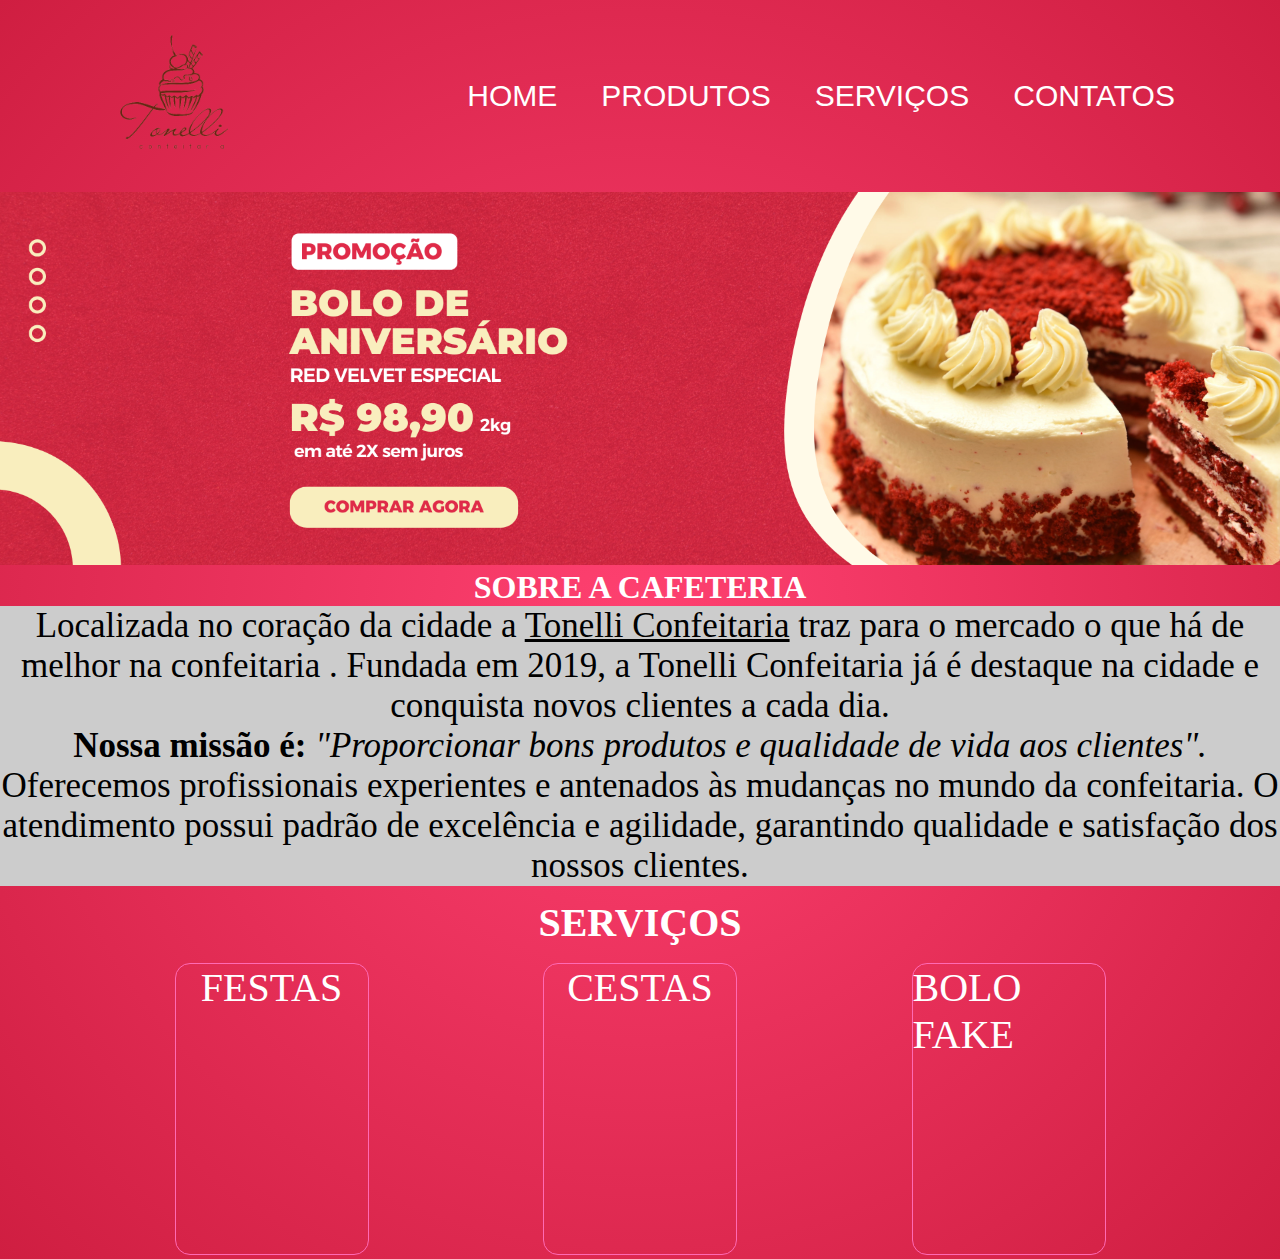
<file: index.html>
<!DOCTYPE html>
<html lang="pt-br">

<head>
    <meta charset="UTF-8">
    <meta name="viewport" content="width=device-width, initial-scale=1.0">
    <link rel="stylesheet" href="style.css">
    <title>Tonelli Confeitaria</title>
</head>

<body>
    <header>
        <div class="header-pai">
            <img id="logo" src="img/logo.png" alt="logo">
            <nav>
                <ul>
                    <li><a href="index.html">home</a></li>
                    <li><a href="a">produtos</a></li>
                    <li><a href="a">serviços</a></li>
                    <li><a href="contato.html">contatos</a></li>
                </ul>
            </nav>

        </div>
    </header>


    <img id="banner" src="img/banner.png" ; alt="banner-topo">

    <h1>sobre a cafeteria</h1>
    <div class="texto">
        <p>Localizada no coração da cidade a <u>Tonelli Confeitaria</u> traz para o mercado o que há de melhor na confeitaria
            . Fundada em 2019, a Tonelli Confeitaria já é destaque na cidade e conquista novos clientes a cada dia.</p>

        <p> <b>Nossa missão é:</b> <i>"Proporcionar bons produtos e qualidade de vida aos clientes".</i> </p>

        <p>Oferecemos profissionais experientes e antenados às mudanças no mundo da confeitaria. O atendimento possui padrão de
            excelência e agilidade, garantindo qualidade e satisfação dos nossos clientes.</p>
    </div>
<h2>serviços</h2>
<section class="servico">
<div class="item-servico" id="item1">festas</div>
<div class="item-servico" id="item2">cestas</div>
<div class="item-servico" id="item3">bolo fake</div>
</section>

</body>

</html>
</file>
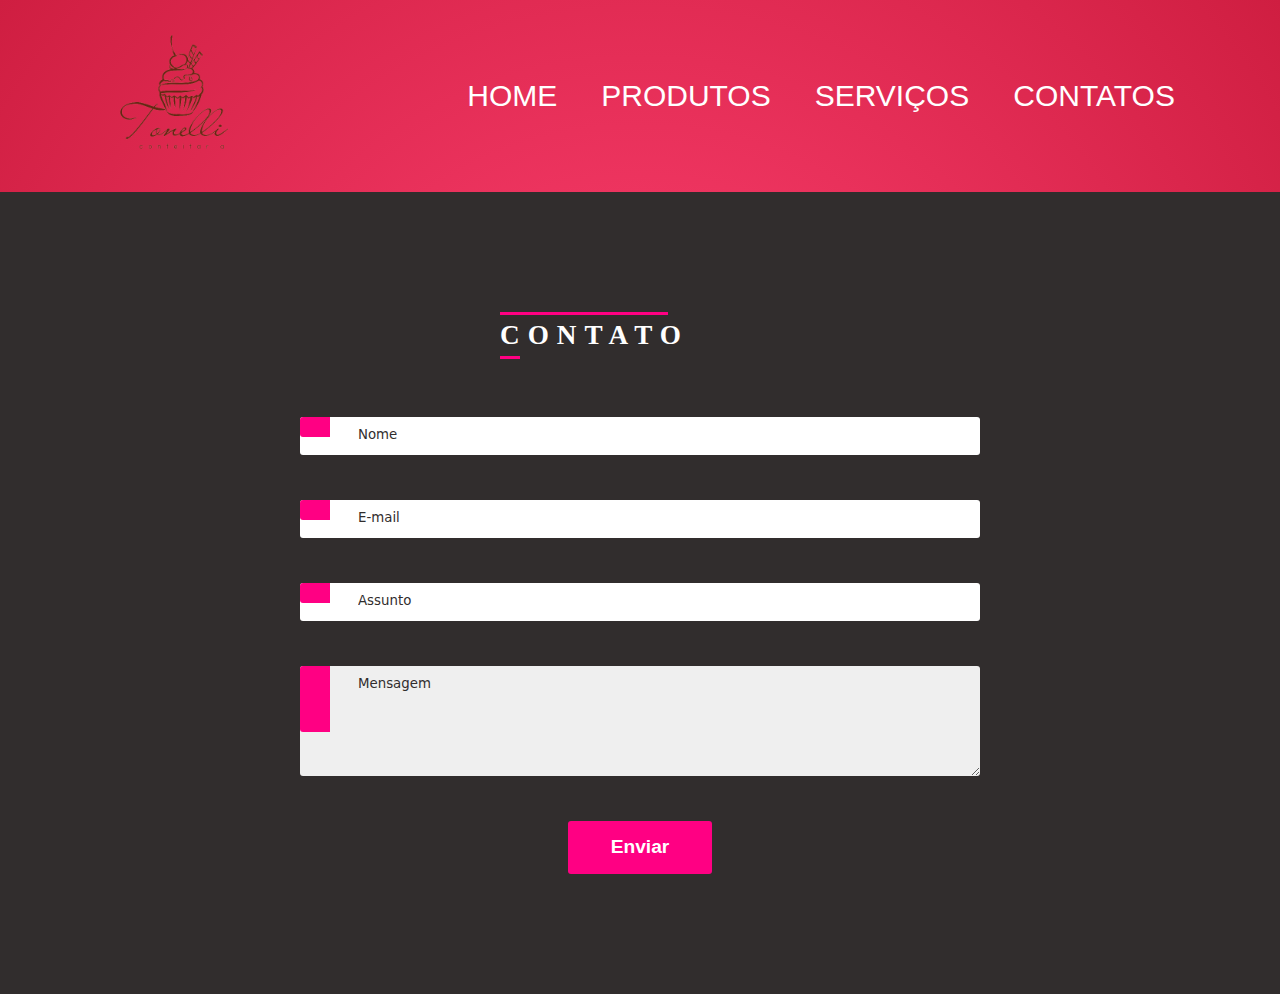
<file: contato.html>
<!DOCTYPE html>
<html lang="pt-br">

<head>
    <meta charset="UTF-8">
    <meta name="viewport" content="width=device-width, initial-scale=1.0">
    <link rel="stylesheet" href="style.css">
    <link rel="stylesheet" href="contato.css">
    <title>Barbearia Célia</title>
</head>

<body>
    <header>
        <div class="header-pai">
            <img id="logo" src="img/logo.png" alt="logo">
            <nav>
                <ul>
                    <li><a href="index.html">home</a></li>
                    <li><a href="a">produtos</a></li>
                    <li><a href="a">serviços</a></li>
                    <li><a href="contato.html">contatos</a></li>
                </ul>
            </nav>

        </div>
    </header>
    <div class="box-formulario">        
        
        <div class="formulario">
            
            <div class="title-form">
              <h1>Contato</h1>
            </div>

            <form action="#" method="post">
                     

                <span>
                    <input type="text" class="input" id="nome" name="nome" placeholder="Nome" autocomplete="off" required=""/>
                    <label for="nome"> <i class="icon icon-user-1"></i> </label>
                </span>

                <span>
                    <input type="text" class="input" id="email" name="email" placeholder="E-mail" autocomplete="off" required=""/>
                    <label for="email"> <i class="icon icon-mail-1"></i> </label>
                </span>

                <span>
                    <input type="text" class="input" id="assunto" name="assunto" placeholder="Assunto" autocomplete="off" required=""/>
                    <label for="assunto"> <i class="icon icon-info"></i> </label>
                </span>

                <span>
                    <textarea type="text" class="textarea" id="mensagem" name="mensagem" rows="3" placeholder="Mensagem" autocomplete="off" required=""></textarea>
                    <label for="mensagem"> <i class="icon icon-comment"></i> </label>
                </span>

                <div class="box-pulse">
                    <button type="submit" class="botao-pulse"><i class="icon icon-heart-3"></i> Enviar</button>
                </div>

            </form>

        </div>

    </div><!--Box Formulario-->  



</body>

</html>
</file>
<file: style.css>
* {
    margin: 0;
    padding: 0;
    }

    #logo {
        width: 15%;
        height: 15%;
    }

    .header-pai {
        position: relative;
        display: flex;
        justify-content: space-around;
        align-items: center;
    }

    nav li {
        display: inline;
        padding: 20px;
    }

    nav a {
        text-transform: uppercase;
        color: white;
        font-size: 30px;
        text-decoration: none;
        font-weight: lighter;
        font-family: 'Franklin Gothic Medium', 'Arial Narrow', Arial, sans-serif;
    }

    nav a:hover {
        color: palevioletred;
        text-decoration: underline;
    }
    
    #banner {
    width: 100%;
    }
    
    h1 {
        text-align: center;
        color: rgb(255, 255, 255);
        text-transform: uppercase;
       
    }
    
    body {
        background: rgb(255, 150, 191);
        background: radial-gradient(circle, rgb(255, 65, 113) 0%, rgb(207, 30, 65) 100%);
    }
    
    .texto {
    background-color: #cccccc;
    font-size: 35px;
    text-align: center;
    }

    h2 {
        color: white;
        text-align: center;
        text-transform: uppercase;
        font-size: 40px;
        padding: 1%;
    }

    .servico {
     display: flex;  
     width: 100vw; 
     height: 300px;
     justify-content: space-evenly;
     align-items: center;
     flex-wrap: wrap;
    }

    .item-servico {
        display: flex;
        width: 15%;
        height: 290px;
        border: 1px solid hotpink;
        color: white;
        justify-content: center;
        align-items: flex-start;
        border-radius: 15px;
        text-transform: uppercase;
        font-size: 40px;
        box-shadow: 5px 5px #pink;
    }

    #item1 {
        background-image: url(https://images.pexels.com/photos/16156996/pexels-photo-16156996/free-photo-of-borrao-mancha-nevoa-doces.jpeg?auto=compress&cs=tinysrgb&w=1260&h=750&dpr=1);
        background-size: cover;
    }

    #item2 {
        background-image: url(https://images.pexels.com/photos/7167288/pexels-photo-7167288.jpeg?auto=compress&cs=tinysrgb&w=1260&h=750&dpr=1);
        background-size: cover;
    }

    #item3 {
        background-image: url(https://images.pexels.com/photos/2531546/pexels-photo-2531546.jpeg?auto=compress&cs=tinysrgb&w=1260&h=750&dpr=1);
        background-size: cover;
    }
</file>
<file: contato.css>
.title-form h1 {

    font-size: 1.7em;
    font-weight: 700;
    letter-spacing: 8px;
    text-transform: uppercase;
    width: 280px;
    color: #fff;
    text-align: left;
    margin: auto;
    padding-bottom: 13px;
  
  
  }
  .title-form h1:before {
  
    background-color: #ff0083;
    content: '';
    display: block;
    height: 3px;
    width: 60%;
    margin-bottom: 5px;
  
  }
  
  .title-form h1:after {
  
    background-color: #ff0083;
    content: '';
    display: block;
    position: relative;
    left: 0;
    bottom: 0;
    height: 3px;
    width: 20px;
    margin-top: 5px;
  
  }
  
  .box-formulario {
  
      width: 100%;
      align-items: center;
      display: flex;
      flex-direction: row;
      flex-wrap: wrap;
      justify-content: center;
      background-color: #312d2d;
      padding:60px 0;
  
  }
  
  .formulario {
  
      width: 700px;
      background: #312d2d;
      padding: 60px 5%;
      text-align: center;
  
  }
  
  
  .formulario span {
    position: relative;
    display: flex;
    margin: 45px 10px;
  
  }
  
  /*input Animado*/
  
  .input {
  
    display: inline-block;
    width: 100%;
    padding: 10px 0 13px 58px;
    font-family: "Open Sans", sans;
    font-weight: 400;
    color: #312d2d;
    background: #ffffff;
    border: 0;
    border-radius: 3px;
    outline: 0;
    transition: all .3s ease-in-out;
  
  }
  
  .input::-webkit-input-placeholder {
  
    color: #312d2d;
    font-weight: 300;
  
  }
  .input + label {
    
    display: inline-block;
    position: absolute;
    transform: translateX(0);
    top: 0;
    left: 0;
    padding: 10px 15px;
    text-shadow: 0 1px 0 rgba(19, 74, 70, 0.4);
    transition: all .3s ease-in-out;
    border-top-left-radius: 3px;
    border-bottom-left-radius: 3px;
    overflow: hidden;
    color: #fff;
  
  }
  .input + label:before, .input + label:after {
    content: "";
    position: absolute;
    right: 0;
    left: 0;
    z-index: -1;
    transition: all .3s ease-in-out;
  }
  .input + label:before {
    top: 6px;
    left: 5px;
    right: 5px;
    bottom: 6px;
    background: #FF0083;
  }
  .input + label:after {
    top: 0;
    bottom: 0;
    background: #FF0083;
  }
  
  .input:focus,
  .input:active {
    
    color: #FF0083;
    padding: 10px 0 13px 10px;
    background: #fff;
  
  }
  
  .input:focus::-webkit-input-placeholder,
  .input:active::-webkit-input-placeholder {
    color: #312d2d;
  }
  .input:focus + label,
  .input:active + label {
    
    transform: translateY(-100%);
    padding: 10px 15px;
  
  }
  .input:focus + label:before,
  .input:active + label:before {
    border-radius: 5px;
  }
  .input:focus + label:after,
  .input:active + label:after {
    transform: translateY(100%);
  }
  
  
  /*TextArea*/
  .textarea {
  
    display: inline-block;
    width: 100%;
    height: 87px;
    padding: 10px 0 13px 58px;
    font-family: "Open Sans", sans;
    font-weight: 400;
    color: #312d2d;
    background: #efefef;
    border: 0;
    border-radius: 3px;
    outline: 0;
    transition: all .3s ease-in-out;
  
  }
  
  .textarea::-webkit-input-placeholder {
  
    color: #312d2d;
    font-weight: 300;
  
  }
  .textarea + label {
    
    display: inline-block;
    position: absolute;
    transform: translateX(0);
    top: 0;
    left: 0;
    padding: 33px 15px;
    text-shadow: 0 1px 0 rgba(19, 74, 70, 0.4);
    transition: all .3s ease-in-out;
    border-top-left-radius: 3px;
    border-bottom-left-radius: 3px;
    overflow: hidden;
    color: #fff;
  
  }
  .textarea + label:before, .textarea + label:after {
    content: "";
    position: absolute;
    right: 0;
    left: 0;
    z-index: -1;
    transition: all .3s ease-in-out;
  }
  .textarea + label:before {
    top: 6px;
    left: 5px;
    right: 5px;
    bottom: 6px;
    background: #FF0083;
  }
  .textarea + label:after {
    top: 0;
    bottom: 0;
    background: #FF0083;
  }
  
  .textarea:focus,
  .textarea:active {
    color: #FF0083;
    padding: 10px 0 13px 10px;
    background: #fff;
  }
  .textarea:focus::-webkit-input-placeholder,
  .textarea:active::-webkit-input-placeholder {
    color: #312d2d;
  }
  .textarea:focus + label,
  .textarea:active + label {
    
    transform: translateY(-100%);
    padding: 10px 15px;
  
  }
  
  .textarea:focus + label:before,
  .textarea:active + label:before {
    border-radius: 5px;
  }
  .textarea:focus + label:after,
  .textarea:active + label:after {
    transform: translateY(100%);
  }
  
  /*Botão*/
  .box-pulse { 
      width:100%; 
      width:250px; 
      margin:0 auto; padding:0 30px;
  }
  .box-pulse {
    
  
    text-decoration:none;
    display: inline-block;
    font-family:Verdana, Geneva, sans-serif;
    -webkit-transition: all 0.4s;
    -moz-transition: all 0.4s;
    -o-transition: all 0.4s;
    transition: all 0.4s;
  
  }
  .botao-pulse {
    
    border: none;
    cursor: pointer;
    padding: 0.8em 2.2em;
    font-size: 1.2em;
    font-weight: bold;
    color: #fff;
    background-color: #ff0083;
    border-radius:3px; 
    -webkit-animation: pulse 1s ease infinite;
    -moz-animation: pulse 1s ease infinite;
    -ms-animation: pulse 1s ease infinite;
    -o-animation: pulse 1s ease infinite;
    animation: pulse 1s ease infinite;
  }
  .botao-pulse:hover {
    color: #fff;
  }
  @-webkit-keyframes pulse {
    0% {
      -webkit-transform: scale(1);
    }
    25% {
      -webkit-transform: scale(1.1);
    }
    50% {
      -webkit-transform: scale(1);
    }
    100% {
      -webkit-transform: scale(1);
    }
  }
  @-moz-keyframes pulse {
    0% {
      -moz-transform: scale(1);
    }
    25% {
      -moz-transform: scale(1.1);
    }
    50% {
      -moz-transform: scale(1);
    }
    100% {
      -moz-transform: scale(1);
    }
  }
  @-ms-keyframes pulse {
    0% {
      -ms-transform: scale(1);
    }
    25% {
      -ms-transform: scale(1.1);
    }
    50% {
      -ms-transform: scale(1);
    }
    100% {
      -ms-transform: scale(1);
    }
  }
  @-o-keyframes pulse {
    
    0% { -o-transform: scale(1); }
    25% { -o-transform: scale(1.1); }
    50% { -o-transform: scale(1); }
    100% { -o-transform: scale(1); } 
  }
  @keyframes pulse { 
    0% {transform: scale(1);}
    50% {transform: scale(1.1);}
    100% {transform: scale(1);}
  }
</file>
